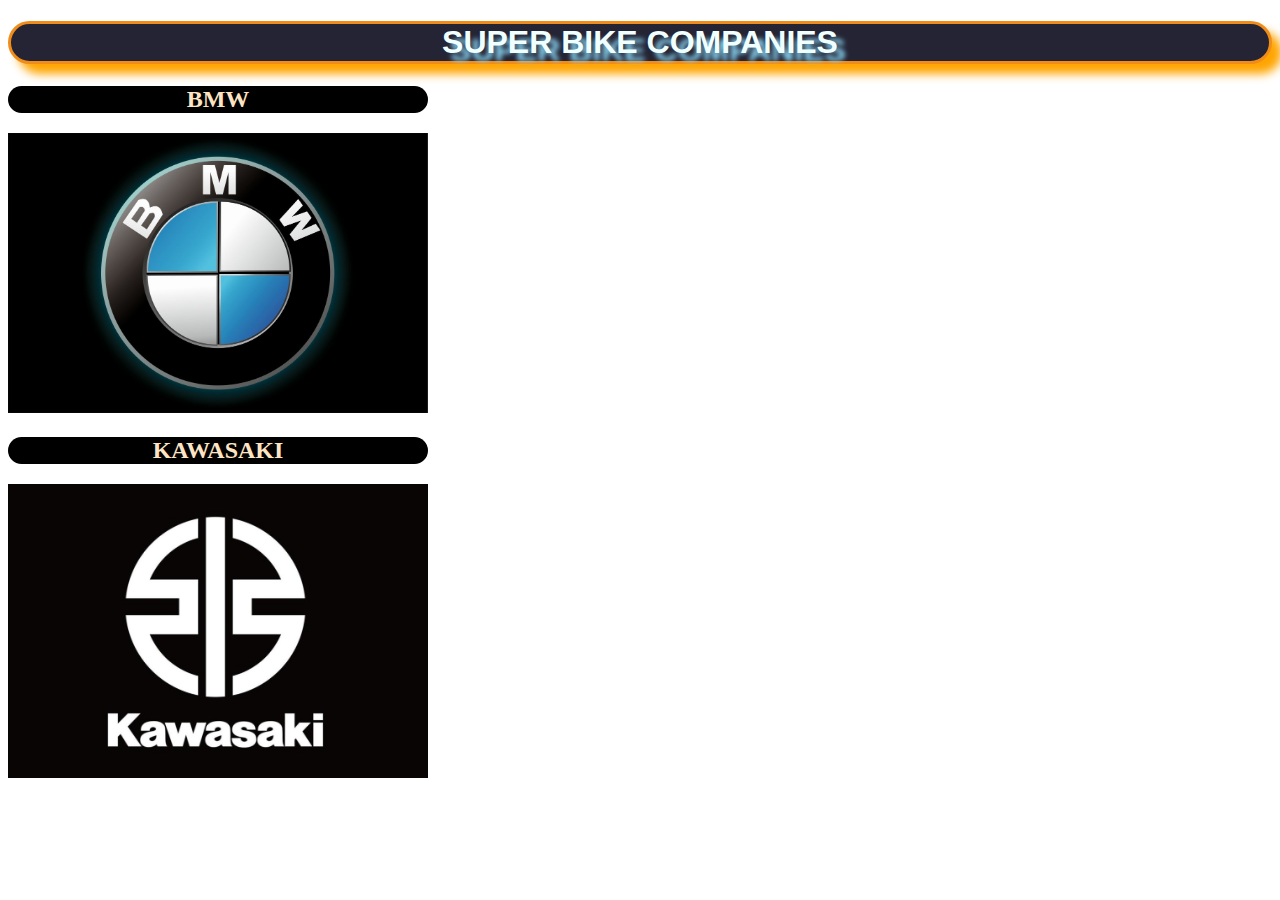
<file: CSS INTRO/index.html>
<!DOCTYPE html>
<html>
  <head>
    <title>BIKE COMPANIES</title>
    <link rel="stylesheet" href="style.css" />
  </head>
  <body>
    <h1 id="superBikes">SUPER BIKE COMPANIES</h1>
    <h2 id="BMW">BMW</h2>
    <a href="bmw bikes.html">
      <img id="bmwlogo" src="./images/bmw-logo-images.jpg"
    /></a>
    <h2 id="kawasaki">KAWASAKI</h2>
    <a href="kawasaki bikes.html">
      <img id="kawasakilogo" src="./images/Kawasaki-logo-black_river_mark.jpg"
    /></a>
  </body>
</html>
</file>
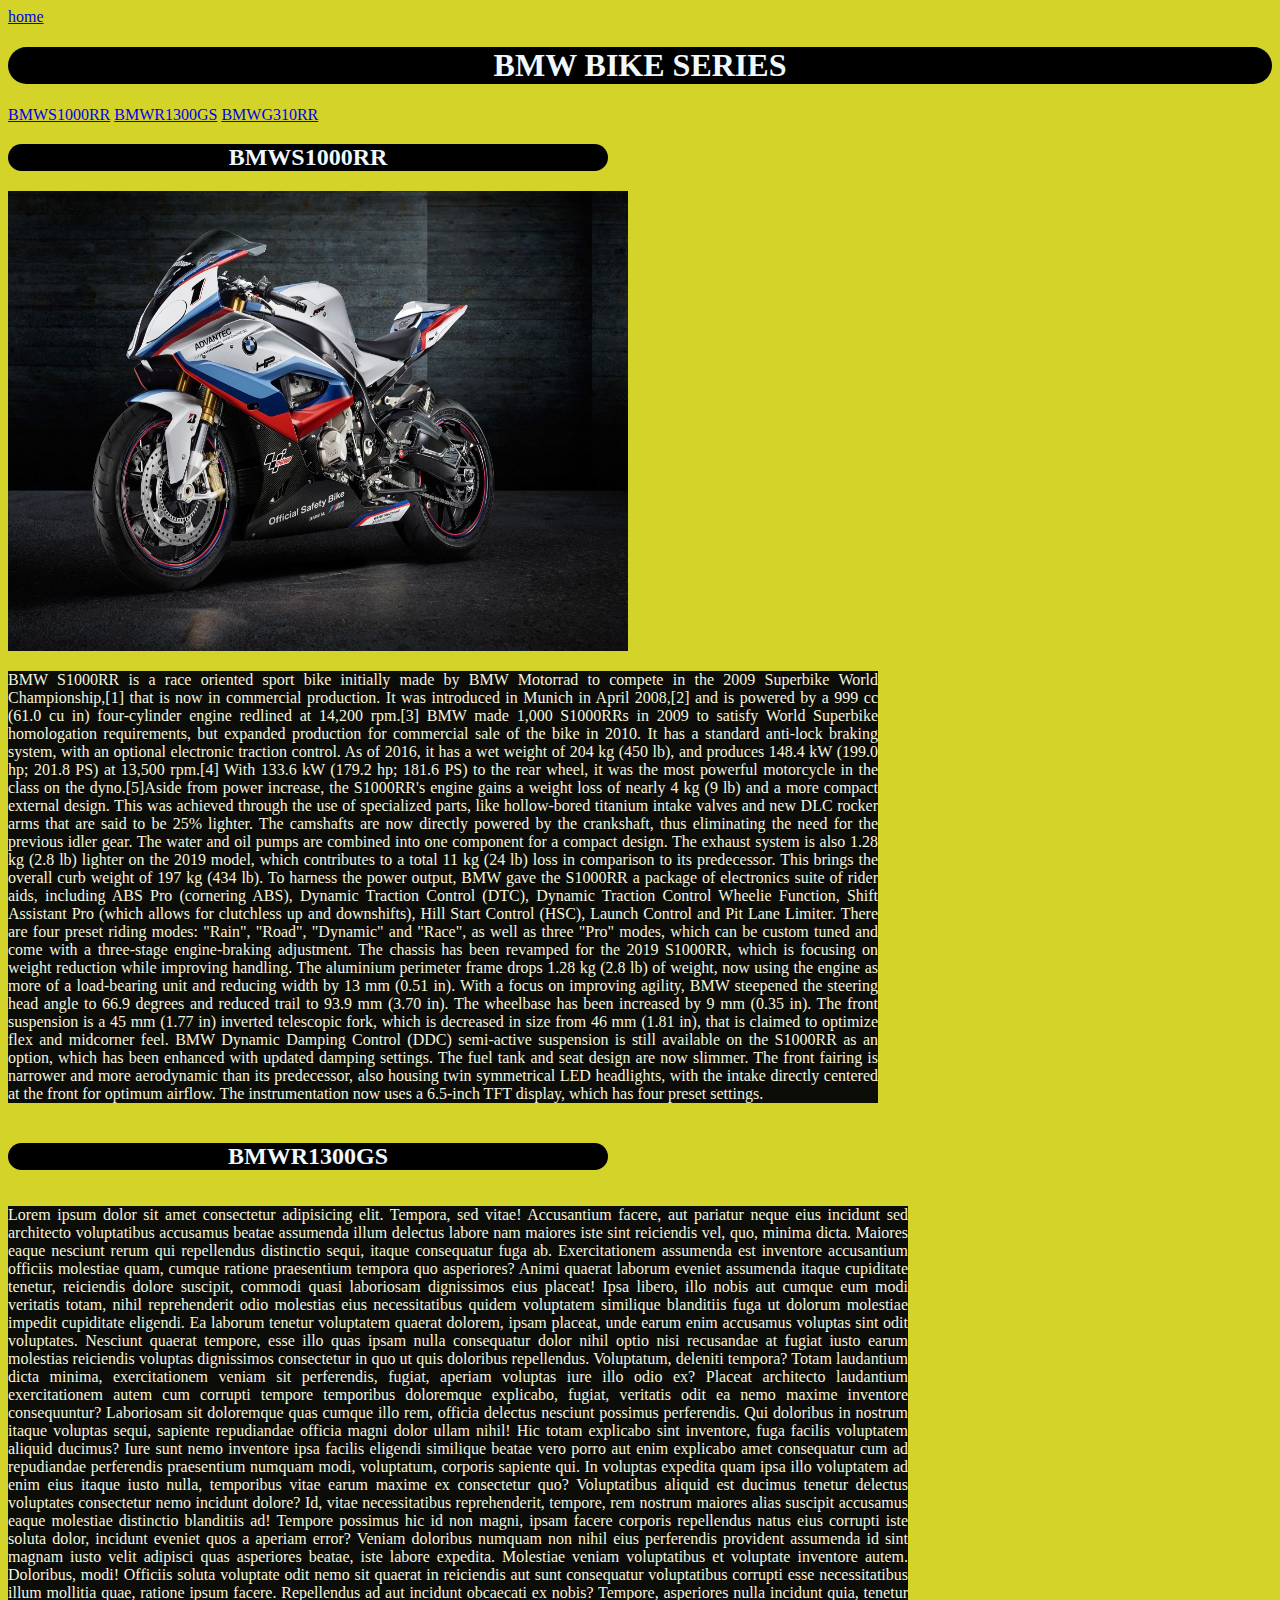
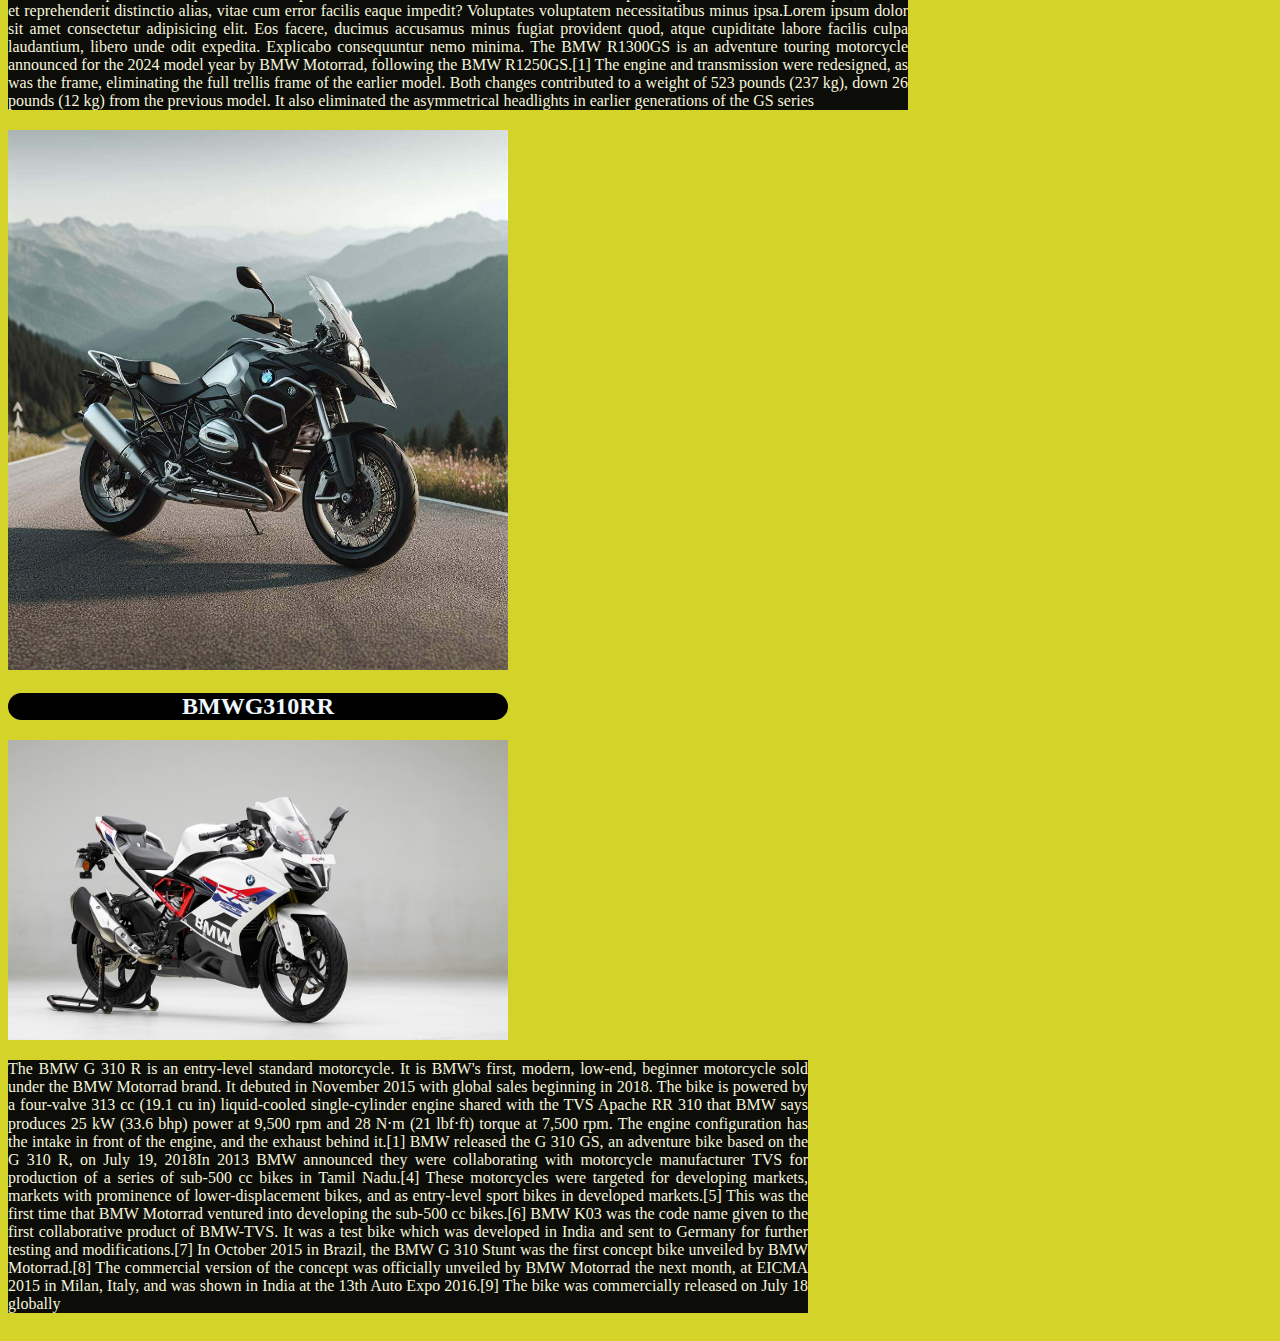
<file: CSS INTRO/bmw bikes.html>
<!DOCTYPE html>
<html>
  <head>
    <title>BMW BIKES</title>
    <link rel="stylesheet" href="style.css" />
  </head>
  <body id="BMWBody">
    <a href="index.html">home</a>
    <h1 id="BMWSeries">BMW BIKE SERIES</h1>
    <a href="#BMWS1000RR">BMWS1000RR</a>
    <a href="#BMWR1300GS">BMWR1300GS</a>
    <a href="#BMWG310RR">BMWG310RR</a>
    <h2 id="BMWS1000RRHeading">BMWS1000RR</h2>
    <img id="BMWS1000RR" src="./images/bmw bike.jpg" />
    <p id="BMWDesc">
      BMW S1000RR is a race oriented sport bike initially made by BMW Motorrad
      to compete in the 2009 Superbike World Championship,[1] that is now in
      commercial production. It was introduced in Munich in April 2008,[2] and
      is powered by a 999 cc (61.0 cu in) four-cylinder engine redlined at
      14,200 rpm.[3] BMW made 1,000 S1000RRs in 2009 to satisfy World Superbike
      homologation requirements, but expanded production for commercial sale of
      the bike in 2010. It has a standard anti-lock braking system, with an
      optional electronic traction control. As of 2016, it has a wet weight of
      204 kg (450 lb), and produces 148.4 kW (199.0 hp; 201.8 PS) at 13,500
      rpm.[4] With 133.6 kW (179.2 hp; 181.6 PS) to the rear wheel, it was the
      most powerful motorcycle in the class on the dyno.[5]Aside from power
      increase, the S1000RR's engine gains a weight loss of nearly 4 kg (9 lb)
      and a more compact external design. This was achieved through the use of
      specialized parts, like hollow-bored titanium intake valves and new DLC
      rocker arms that are said to be 25% lighter. The camshafts are now
      directly powered by the crankshaft, thus eliminating the need for the
      previous idler gear. The water and oil pumps are combined into one
      component for a compact design. The exhaust system is also 1.28 kg (2.8
      lb) lighter on the 2019 model, which contributes to a total 11 kg (24 lb)
      loss in comparison to its predecessor. This brings the overall curb weight
      of 197 kg (434 lb). To harness the power output, BMW gave the S1000RR a
      package of electronics suite of rider aids, including ABS Pro (cornering
      ABS), Dynamic Traction Control (DTC), Dynamic Traction Control Wheelie
      Function, Shift Assistant Pro (which allows for clutchless up and
      downshifts), Hill Start Control (HSC), Launch Control and Pit Lane
      Limiter. There are four preset riding modes: "Rain", "Road", "Dynamic" and
      "Race", as well as three "Pro" modes, which can be custom tuned and come
      with a three-stage engine-braking adjustment. The chassis has been
      revamped for the 2019 S1000RR, which is focusing on weight reduction while
      improving handling. The aluminium perimeter frame drops 1.28 kg (2.8 lb)
      of weight, now using the engine as more of a load-bearing unit and
      reducing width by 13 mm (0.51 in). With a focus on improving agility, BMW
      steepened the steering head angle to 66.9 degrees and reduced trail to
      93.9 mm (3.70 in). The wheelbase has been increased by 9 mm (0.35 in). The
      front suspension is a 45 mm (1.77 in) inverted telescopic fork, which is
      decreased in size from 46 mm (1.81 in), that is claimed to optimize flex
      and midcorner feel. BMW Dynamic Damping Control (DDC) semi-active
      suspension is still available on the S1000RR as an option, which has been
      enhanced with updated damping settings. The fuel tank and seat design are
      now slimmer. The front fairing is narrower and more aerodynamic than its
      predecessor, also housing twin symmetrical LED headlights, with the intake
      directly centered at the front for optimum airflow. The instrumentation
      now uses a 6.5-inch TFT display, which has four preset settings.
    </p>
    <h2 id="BMWR1300GSHeading">BMWR1300GS</h2>
    <p id="BMWR1300GSDesc">
      Lorem ipsum dolor sit amet consectetur adipisicing elit. Tempora, sed
      vitae! Accusantium facere, aut pariatur neque eius incidunt sed architecto
      voluptatibus accusamus beatae assumenda illum delectus labore nam maiores
      iste sint reiciendis vel, quo, minima dicta. Maiores eaque nesciunt rerum
      qui repellendus distinctio sequi, itaque consequatur fuga ab.
      Exercitationem assumenda est inventore accusantium officiis molestiae
      quam, cumque ratione praesentium tempora quo asperiores? Animi quaerat
      laborum eveniet assumenda itaque cupiditate tenetur, reiciendis dolore
      suscipit, commodi quasi laboriosam dignissimos eius placeat! Ipsa libero,
      illo nobis aut cumque eum modi veritatis totam, nihil reprehenderit odio
      molestias eius necessitatibus quidem voluptatem similique blanditiis fuga
      ut dolorum molestiae impedit cupiditate eligendi. Ea laborum tenetur
      voluptatem quaerat dolorem, ipsam placeat, unde earum enim accusamus
      voluptas sint odit voluptates. Nesciunt quaerat tempore, esse illo quas
      ipsam nulla consequatur dolor nihil optio nisi recusandae at fugiat iusto
      earum molestias reiciendis voluptas dignissimos consectetur in quo ut quis
      doloribus repellendus. Voluptatum, deleniti tempora? Totam laudantium
      dicta minima, exercitationem veniam sit perferendis, fugiat, aperiam
      voluptas iure illo odio ex? Placeat architecto laudantium exercitationem
      autem cum corrupti tempore temporibus doloremque explicabo, fugiat,
      veritatis odit ea nemo maxime inventore consequuntur? Laboriosam sit
      doloremque quas cumque illo rem, officia delectus nesciunt possimus
      perferendis. Qui doloribus in nostrum itaque voluptas sequi, sapiente
      repudiandae officia magni dolor ullam nihil! Hic totam explicabo sint
      inventore, fuga facilis voluptatem aliquid ducimus? Iure sunt nemo
      inventore ipsa facilis eligendi similique beatae vero porro aut enim
      explicabo amet consequatur cum ad repudiandae perferendis praesentium
      numquam modi, voluptatum, corporis sapiente qui. In voluptas expedita quam
      ipsa illo voluptatem ad enim eius itaque iusto nulla, temporibus vitae
      earum maxime ex consectetur quo? Voluptatibus aliquid est ducimus tenetur
      delectus voluptates consectetur nemo incidunt dolore? Id, vitae
      necessitatibus reprehenderit, tempore, rem nostrum maiores alias suscipit
      accusamus eaque molestiae distinctio blanditiis ad! Tempore possimus hic
      id non magni, ipsam facere corporis repellendus natus eius corrupti iste
      soluta dolor, incidunt eveniet quos a aperiam error? Veniam doloribus
      numquam non nihil eius perferendis provident assumenda id sint magnam
      iusto velit adipisci quas asperiores beatae, iste labore expedita.
      Molestiae veniam voluptatibus et voluptate inventore autem. Doloribus,
      modi! Officiis soluta voluptate odit nemo sit quaerat in reiciendis aut
      sunt consequatur voluptatibus corrupti esse necessitatibus illum mollitia
      quae, ratione ipsum facere. Repellendus ad aut incidunt obcaecati ex
      nobis? Tempore, asperiores nulla incidunt quia, tenetur et reprehenderit
      distinctio alias, vitae cum error facilis eaque impedit? Voluptates
      voluptatem necessitatibus minus ipsa.Lorem ipsum dolor sit amet
      consectetur adipisicing elit. Eos facere, ducimus accusamus minus fugiat
      provident quod, atque cupiditate labore facilis culpa laudantium, libero
      unde odit expedita. Explicabo consequuntur nemo minima. The BMW R1300GS is
      an adventure touring motorcycle announced for the 2024 model year by BMW
      Motorrad, following the BMW R1250GS.[1] The engine and transmission were
      redesigned, as was the frame, eliminating the full trellis frame of the
      earlier model. Both changes contributed to a weight of 523 pounds (237
      kg), down 26 pounds (12 kg) from the previous model. It also eliminated
      the asymmetrical headlights in earlier generations of the GS series
    </p>

    <img id="BMWR1300GS" src="./images/bmw bike 1.jpeg" />
    <h2 id="BMWG310RRHeading">BMWG310RR</h2>
    <img id="BMWG310RR" src="./images/bmw bike 2.webp" />
    <p id="BMWG31ORRDes">
      The BMW G 310 R is an entry-level standard motorcycle. It is BMW's first,
      modern, low-end, beginner motorcycle sold under the BMW Motorrad brand. It
      debuted in November 2015 with global sales beginning in 2018. The bike is
      powered by a four-valve 313 cc (19.1 cu in) liquid-cooled single-cylinder
      engine shared with the TVS Apache RR 310 that BMW says produces 25 kW
      (33.6 bhp) power at 9,500 rpm and 28 N⋅m (21 lbf⋅ft) torque at 7,500 rpm.
      The engine configuration has the intake in front of the engine, and the
      exhaust behind it.[1] BMW released the G 310 GS, an adventure bike based
      on the G 310 R, on July 19, 2018In 2013 BMW announced they were
      collaborating with motorcycle manufacturer TVS for production of a series
      of sub-500 cc bikes in Tamil Nadu.[4] These motorcycles were targeted for
      developing markets, markets with prominence of lower-displacement bikes,
      and as entry-level sport bikes in developed markets.[5] This was the first
      time that BMW Motorrad ventured into developing the sub-500 cc bikes.[6]
      BMW K03 was the code name given to the first collaborative product of
      BMW-TVS. It was a test bike which was developed in India and sent to
      Germany for further testing and modifications.[7] In October 2015 in
      Brazil, the BMW G 310 Stunt was the first concept bike unveiled by BMW
      Motorrad.[8] The commercial version of the concept was officially unveiled
      by BMW Motorrad the next month, at EICMA 2015 in Milan, Italy, and was
      shown in India at the 13th Auto Expo 2016.[9] The bike was commercially
      released on July 18 globally
    </p>
  </body>
</html>
</file>
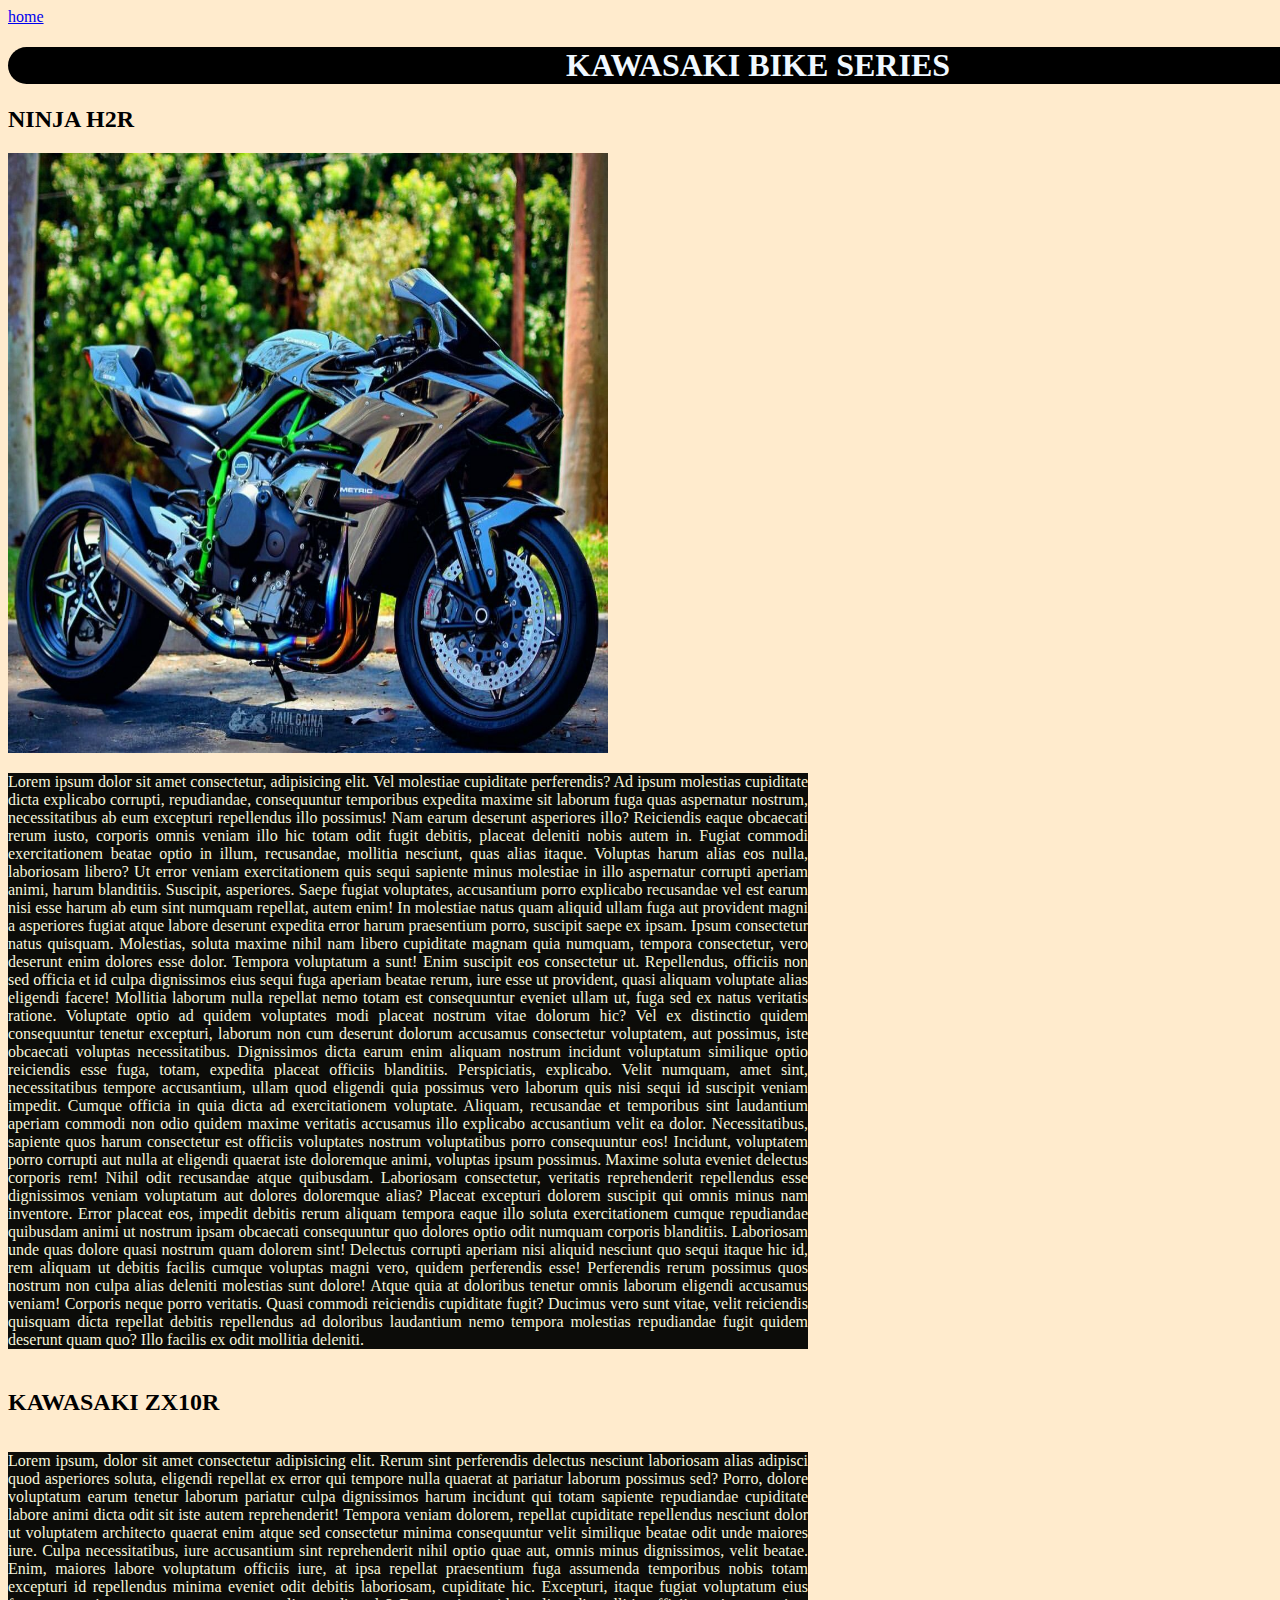
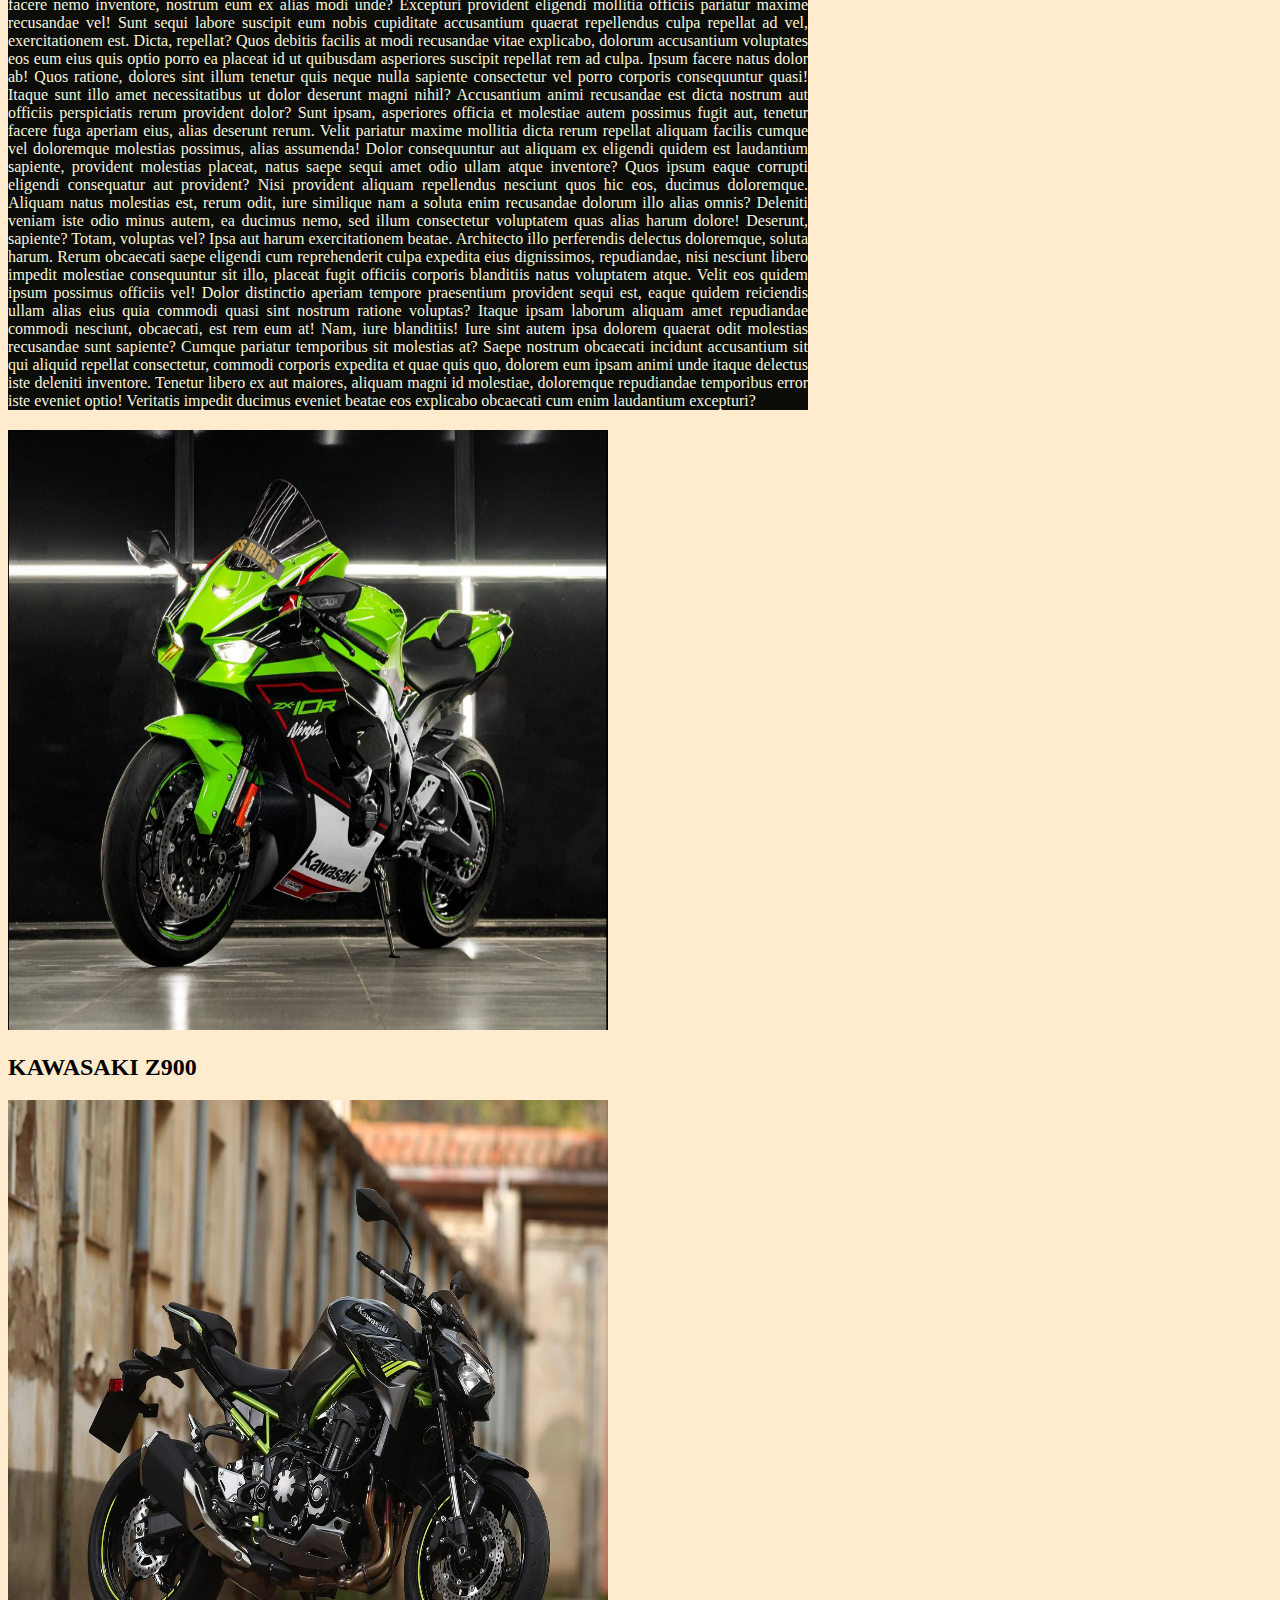
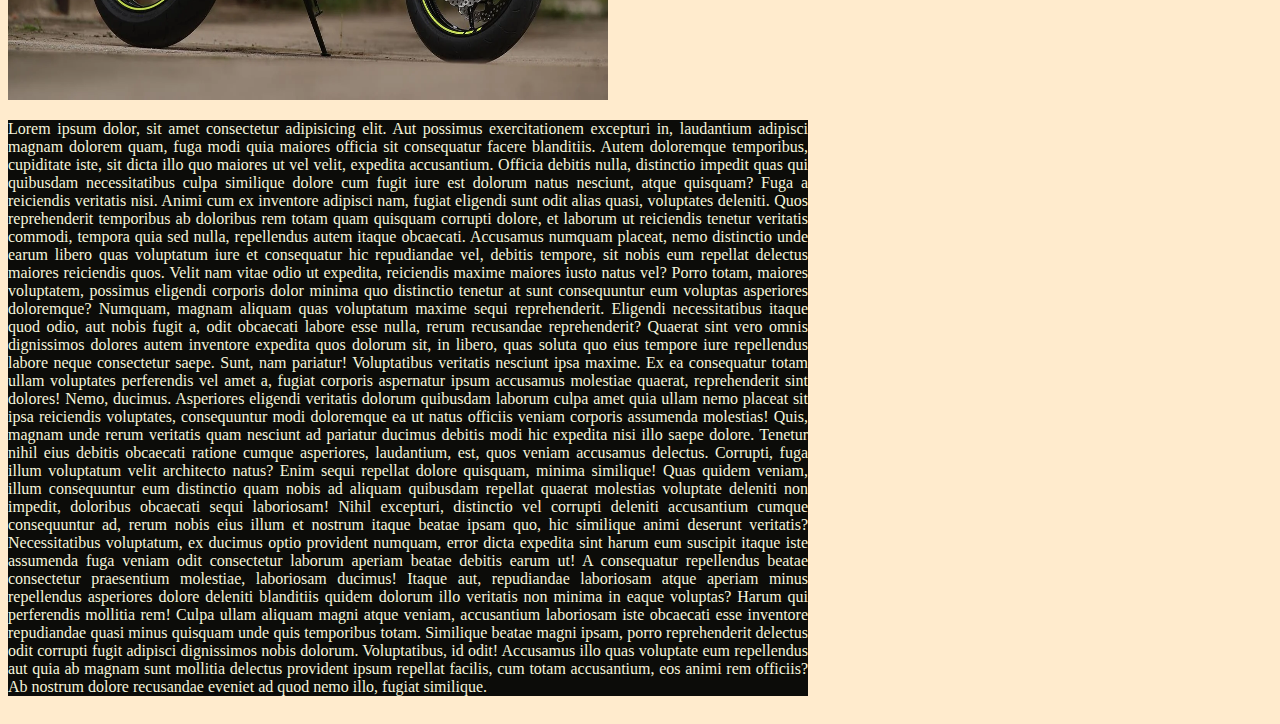
<file: CSS INTRO/kawasaki bikes.html>
<!DOCTYPE html>
<html>
  <head>
    <title>KAWASAKI BIKES</title>
    <link rel="stylesheet" href="style.css" />
  </head>
  <body id="kawasakiBody">
    <a href="index.html">home</a>
    <h1 id="kawasakiTitle">KAWASAKI BIKE SERIES</h1>
    <h2>NINJA H2R</h2>
    <img id="NINJAH2R" src="./images/ninja h2r 1.jpg" />
    <p id="H2RDesc">
      Lorem ipsum dolor sit amet consectetur, adipisicing elit. Vel molestiae
      cupiditate perferendis? Ad ipsum molestias cupiditate dicta explicabo
      corrupti, repudiandae, consequuntur temporibus expedita maxime sit laborum
      fuga quas aspernatur nostrum, necessitatibus ab eum excepturi repellendus
      illo possimus! Nam earum deserunt asperiores illo? Reiciendis eaque
      obcaecati rerum iusto, corporis omnis veniam illo hic totam odit fugit
      debitis, placeat deleniti nobis autem in. Fugiat commodi exercitationem
      beatae optio in illum, recusandae, mollitia nesciunt, quas alias itaque.
      Voluptas harum alias eos nulla, laboriosam libero? Ut error veniam
      exercitationem quis sequi sapiente minus molestiae in illo aspernatur
      corrupti aperiam animi, harum blanditiis. Suscipit, asperiores. Saepe
      fugiat voluptates, accusantium porro explicabo recusandae vel est earum
      nisi esse harum ab eum sint numquam repellat, autem enim! In molestiae
      natus quam aliquid ullam fuga aut provident magni a asperiores fugiat
      atque labore deserunt expedita error harum praesentium porro, suscipit
      saepe ex ipsam. Ipsum consectetur natus quisquam. Molestias, soluta maxime
      nihil nam libero cupiditate magnam quia numquam, tempora consectetur, vero
      deserunt enim dolores esse dolor. Tempora voluptatum a sunt! Enim suscipit
      eos consectetur ut. Repellendus, officiis non sed officia et id culpa
      dignissimos eius sequi fuga aperiam beatae rerum, iure esse ut provident,
      quasi aliquam voluptate alias eligendi facere! Mollitia laborum nulla
      repellat nemo totam est consequuntur eveniet ullam ut, fuga sed ex natus
      veritatis ratione. Voluptate optio ad quidem voluptates modi placeat
      nostrum vitae dolorum hic? Vel ex distinctio quidem consequuntur tenetur
      excepturi, laborum non cum deserunt dolorum accusamus consectetur
      voluptatem, aut possimus, iste obcaecati voluptas necessitatibus.
      Dignissimos dicta earum enim aliquam nostrum incidunt voluptatum similique
      optio reiciendis esse fuga, totam, expedita placeat officiis blanditiis.
      Perspiciatis, explicabo. Velit numquam, amet sint, necessitatibus tempore
      accusantium, ullam quod eligendi quia possimus vero laborum quis nisi
      sequi id suscipit veniam impedit. Cumque officia in quia dicta ad
      exercitationem voluptate. Aliquam, recusandae et temporibus sint
      laudantium aperiam commodi non odio quidem maxime veritatis accusamus illo
      explicabo accusantium velit ea dolor. Necessitatibus, sapiente quos harum
      consectetur est officiis voluptates nostrum voluptatibus porro
      consequuntur eos! Incidunt, voluptatem porro corrupti aut nulla at
      eligendi quaerat iste doloremque animi, voluptas ipsum possimus. Maxime
      soluta eveniet delectus corporis rem! Nihil odit recusandae atque
      quibusdam. Laboriosam consectetur, veritatis reprehenderit repellendus
      esse dignissimos veniam voluptatum aut dolores doloremque alias? Placeat
      excepturi dolorem suscipit qui omnis minus nam inventore. Error placeat
      eos, impedit debitis rerum aliquam tempora eaque illo soluta
      exercitationem cumque repudiandae quibusdam animi ut nostrum ipsam
      obcaecati consequuntur quo dolores optio odit numquam corporis blanditiis.
      Laboriosam unde quas dolore quasi nostrum quam dolorem sint! Delectus
      corrupti aperiam nisi aliquid nesciunt quo sequi itaque hic id, rem
      aliquam ut debitis facilis cumque voluptas magni vero, quidem perferendis
      esse! Perferendis rerum possimus quos nostrum non culpa alias deleniti
      molestias sunt dolore! Atque quia at doloribus tenetur omnis laborum
      eligendi accusamus veniam! Corporis neque porro veritatis. Quasi commodi
      reiciendis cupiditate fugit? Ducimus vero sunt vitae, velit reiciendis
      quisquam dicta repellat debitis repellendus ad doloribus laudantium nemo
      tempora molestias repudiandae fugit quidem deserunt quam quo? Illo facilis
      ex odit mollitia deleniti.
    </p>
    <h2>KAWASAKI ZX10R</h2>
    <p id="ZX10RDesc">
      Lorem ipsum, dolor sit amet consectetur adipisicing elit. Rerum sint
      perferendis delectus nesciunt laboriosam alias adipisci quod asperiores
      soluta, eligendi repellat ex error qui tempore nulla quaerat at pariatur
      laborum possimus sed? Porro, dolore voluptatum earum tenetur laborum
      pariatur culpa dignissimos harum incidunt qui totam sapiente repudiandae
      cupiditate labore animi dicta odit sit iste autem reprehenderit! Tempora
      veniam dolorem, repellat cupiditate repellendus nesciunt dolor ut
      voluptatem architecto quaerat enim atque sed consectetur minima
      consequuntur velit similique beatae odit unde maiores iure. Culpa
      necessitatibus, iure accusantium sint reprehenderit nihil optio quae aut,
      omnis minus dignissimos, velit beatae. Enim, maiores labore voluptatum
      officiis iure, at ipsa repellat praesentium fuga assumenda temporibus
      nobis totam excepturi id repellendus minima eveniet odit debitis
      laboriosam, cupiditate hic. Excepturi, itaque fugiat voluptatum eius
      facere nemo inventore, nostrum eum ex alias modi unde? Excepturi provident
      eligendi mollitia officiis pariatur maxime recusandae vel! Sunt sequi
      labore suscipit eum nobis cupiditate accusantium quaerat repellendus culpa
      repellat ad vel, exercitationem est. Dicta, repellat? Quos debitis facilis
      at modi recusandae vitae explicabo, dolorum accusantium voluptates eos eum
      eius quis optio porro ea placeat id ut quibusdam asperiores suscipit
      repellat rem ad culpa. Ipsum facere natus dolor ab! Quos ratione, dolores
      sint illum tenetur quis neque nulla sapiente consectetur vel porro
      corporis consequuntur quasi! Itaque sunt illo amet necessitatibus ut dolor
      deserunt magni nihil? Accusantium animi recusandae est dicta nostrum aut
      officiis perspiciatis rerum provident dolor? Sunt ipsam, asperiores
      officia et molestiae autem possimus fugit aut, tenetur facere fuga aperiam
      eius, alias deserunt rerum. Velit pariatur maxime mollitia dicta rerum
      repellat aliquam facilis cumque vel doloremque molestias possimus, alias
      assumenda! Dolor consequuntur aut aliquam ex eligendi quidem est
      laudantium sapiente, provident molestias placeat, natus saepe sequi amet
      odio ullam atque inventore? Quos ipsum eaque corrupti eligendi consequatur
      aut provident? Nisi provident aliquam repellendus nesciunt quos hic eos,
      ducimus doloremque. Aliquam natus molestias est, rerum odit, iure
      similique nam a soluta enim recusandae dolorum illo alias omnis? Deleniti
      veniam iste odio minus autem, ea ducimus nemo, sed illum consectetur
      voluptatem quas alias harum dolore! Deserunt, sapiente? Totam, voluptas
      vel? Ipsa aut harum exercitationem beatae. Architecto illo perferendis
      delectus doloremque, soluta harum. Rerum obcaecati saepe eligendi cum
      reprehenderit culpa expedita eius dignissimos, repudiandae, nisi nesciunt
      libero impedit molestiae consequuntur sit illo, placeat fugit officiis
      corporis blanditiis natus voluptatem atque. Velit eos quidem ipsum
      possimus officiis vel! Dolor distinctio aperiam tempore praesentium
      provident sequi est, eaque quidem reiciendis ullam alias eius quia commodi
      quasi sint nostrum ratione voluptas? Itaque ipsam laborum aliquam amet
      repudiandae commodi nesciunt, obcaecati, est rem eum at! Nam, iure
      blanditiis! Iure sint autem ipsa dolorem quaerat odit molestias recusandae
      sunt sapiente? Cumque pariatur temporibus sit molestias at? Saepe nostrum
      obcaecati incidunt accusantium sit qui aliquid repellat consectetur,
      commodi corporis expedita et quae quis quo, dolorem eum ipsam animi unde
      itaque delectus iste deleniti inventore. Tenetur libero ex aut maiores,
      aliquam magni id molestiae, doloremque repudiandae temporibus error iste
      eveniet optio! Veritatis impedit ducimus eveniet beatae eos explicabo
      obcaecati cum enim laudantium excepturi?
    </p>
    <img id="KAWASAKIZX10R" src="./images/zx10r1.jpg" />
    <h2>KAWASAKI Z900</h2>
    <img id="KAWASAKIZ900" src="./images/Z900.webp" />
    <p id="Z900Desc">
      Lorem ipsum dolor, sit amet consectetur adipisicing elit. Aut possimus
      exercitationem excepturi in, laudantium adipisci magnam dolorem quam, fuga
      modi quia maiores officia sit consequatur facere blanditiis. Autem
      doloremque temporibus, cupiditate iste, sit dicta illo quo maiores ut vel
      velit, expedita accusantium. Officia debitis nulla, distinctio impedit
      quas qui quibusdam necessitatibus culpa similique dolore cum fugit iure
      est dolorum natus nesciunt, atque quisquam? Fuga a reiciendis veritatis
      nisi. Animi cum ex inventore adipisci nam, fugiat eligendi sunt odit alias
      quasi, voluptates deleniti. Quos reprehenderit temporibus ab doloribus rem
      totam quam quisquam corrupti dolore, et laborum ut reiciendis tenetur
      veritatis commodi, tempora quia sed nulla, repellendus autem itaque
      obcaecati. Accusamus numquam placeat, nemo distinctio unde earum libero
      quas voluptatum iure et consequatur hic repudiandae vel, debitis tempore,
      sit nobis eum repellat delectus maiores reiciendis quos. Velit nam vitae
      odio ut expedita, reiciendis maxime maiores iusto natus vel? Porro totam,
      maiores voluptatem, possimus eligendi corporis dolor minima quo distinctio
      tenetur at sunt consequuntur eum voluptas asperiores doloremque? Numquam,
      magnam aliquam quas voluptatum maxime sequi reprehenderit. Eligendi
      necessitatibus itaque quod odio, aut nobis fugit a, odit obcaecati labore
      esse nulla, rerum recusandae reprehenderit? Quaerat sint vero omnis
      dignissimos dolores autem inventore expedita quos dolorum sit, in libero,
      quas soluta quo eius tempore iure repellendus labore neque consectetur
      saepe. Sunt, nam pariatur! Voluptatibus veritatis nesciunt ipsa maxime. Ex
      ea consequatur totam ullam voluptates perferendis vel amet a, fugiat
      corporis aspernatur ipsum accusamus molestiae quaerat, reprehenderit sint
      dolores! Nemo, ducimus. Asperiores eligendi veritatis dolorum quibusdam
      laborum culpa amet quia ullam nemo placeat sit ipsa reiciendis voluptates,
      consequuntur modi doloremque ea ut natus officiis veniam corporis
      assumenda molestias! Quis, magnam unde rerum veritatis quam nesciunt ad
      pariatur ducimus debitis modi hic expedita nisi illo saepe dolore. Tenetur
      nihil eius debitis obcaecati ratione cumque asperiores, laudantium, est,
      quos veniam accusamus delectus. Corrupti, fuga illum voluptatum velit
      architecto natus? Enim sequi repellat dolore quisquam, minima similique!
      Quas quidem veniam, illum consequuntur eum distinctio quam nobis ad
      aliquam quibusdam repellat quaerat molestias voluptate deleniti non
      impedit, doloribus obcaecati sequi laboriosam! Nihil excepturi, distinctio
      vel corrupti deleniti accusantium cumque consequuntur ad, rerum nobis eius
      illum et nostrum itaque beatae ipsam quo, hic similique animi deserunt
      veritatis? Necessitatibus voluptatum, ex ducimus optio provident numquam,
      error dicta expedita sint harum eum suscipit itaque iste assumenda fuga
      veniam odit consectetur laborum aperiam beatae debitis earum ut! A
      consequatur repellendus beatae consectetur praesentium molestiae,
      laboriosam ducimus! Itaque aut, repudiandae laboriosam atque aperiam minus
      repellendus asperiores dolore deleniti blanditiis quidem dolorum illo
      veritatis non minima in eaque voluptas? Harum qui perferendis mollitia
      rem! Culpa ullam aliquam magni atque veniam, accusantium laboriosam iste
      obcaecati esse inventore repudiandae quasi minus quisquam unde quis
      temporibus totam. Similique beatae magni ipsam, porro reprehenderit
      delectus odit corrupti fugit adipisci dignissimos nobis dolorum.
      Voluptatibus, id odit! Accusamus illo quas voluptate eum repellendus aut
      quia ab magnam sunt mollitia delectus provident ipsum repellat facilis,
      cum totam accusantium, eos animi rem officiis? Ab nostrum dolore
      recusandae eveniet ad quod nemo illo, fugiat similique.
    </p>
  </body>
</html>
</file>
<file: CSS INTRO/style.css>
#superBikes{
    background-color: rgb(36, 36, 52);
    font-family: 'Lucida Sans', 'Lucida Sans Regular', 'Lucida Grande', 'Lucida Sans Unicode', Geneva, Verdana, sans-serif;
    color: azure;
    text-align: center;
    border: 3px solid rgb(240, 140, 25);
    border-radius: 60px;
    text-shadow: 8px 8px 5px rgb(139, 216, 246);
    box-shadow: 10px 10px 10px orange;
}
#BMW{
    background-color: black;
    color: bisque;
    width: 420px;
    text-align: center;
    border-radius:40px;
}

#bmwlogo{
    display: inline-block;
    width: 420px;
}
#kawasakilogo{
    width: 420px;
}
#kawasaki{
    background-color: black;
    color: bisque;
    font-size: 1.5rem;
    overflow:auto; 
    width: 420px;
    text-align: center;
    border-radius:40px;
}   
#BMWS1000RR{
    width:620px;
    height: 460px;
}
#BMWDesc{
    background-color: rgb(12, 12, 9);
    color: beige;
    display: inline-block;
    width:870px;
    overflow: auto;
    text-align: justify;
    }
#BMWR1300GS{
    width: 500px;
    height: 540px;
}
#BMWR1300GSDesc{
    background-color: rgb(12, 12, 9);
    color: beige;
    display: inline-block;
    width:900px;
    overflow: auto;
    text-align: justify;

}
#BMWG310RR{
    width:500px;
    height: 300px;
}
#BMWG31ORRDes{
    background-color: rgb(12, 12, 9);
    color: beige;
    display: inline-block;
    width:800px;
    overflow: auto;
    text-align: justify;

}
#NINJAH2R{
    width: 600px;
    height: 600px;
}
#KAWASAKIZX10R{
    width:600px;
    height: 600px;
}
#KAWASAKIZ900{
    width: 600px;
    height: 600px;
}
#BMWSeries{
    text-align: center;
    background-color: black;
    color: aliceblue;
    border-radius: 40px;
}
#BMWS1000RRHeading{
    text-align: center;
    background-color: black;
    width: 600px;
    color: aliceblue;
    border-radius: 40px;
}
#BMWR1300GSHeading{
    text-align: center;
    background-color: black;
    width: 600px;
    color: aliceblue;
    border-radius: 40px;  
}
#BMWG310RRHeading{
    text-align: center;
    background-color: black;
    width: 500px;
    color: aliceblue;
    border-radius: 40px;   
}
#BMWBody{
    
    background-color: rgb(211, 211, 41);
    
}
#H2RDesc{
    background-color: rgb(12, 12, 9);
    color: beige;
    display: inline-block;
    width:800px;
    overflow: auto;
    text-align: justify;

}
#ZX10RDesc{
    background-color: rgb(12, 12, 9);
    color: beige;
    display: inline-block;
    width:800px;
    overflow: auto;
    text-align: justify;
}
#Z900Desc{
    background-color: rgb(12, 12, 9);
    color: beige;
    display: inline-block;
    width:800px;
    overflow: auto;
    text-align: justify;

}
#kawasakiBody{
    background-color: blanchedalmond    ;
}
#kawasakiTitle{
    text-align: center;
    background-color: black;
    width: 1500px;
    color: aliceblue;
    border-radius: 40px;   
}
}
</file>
